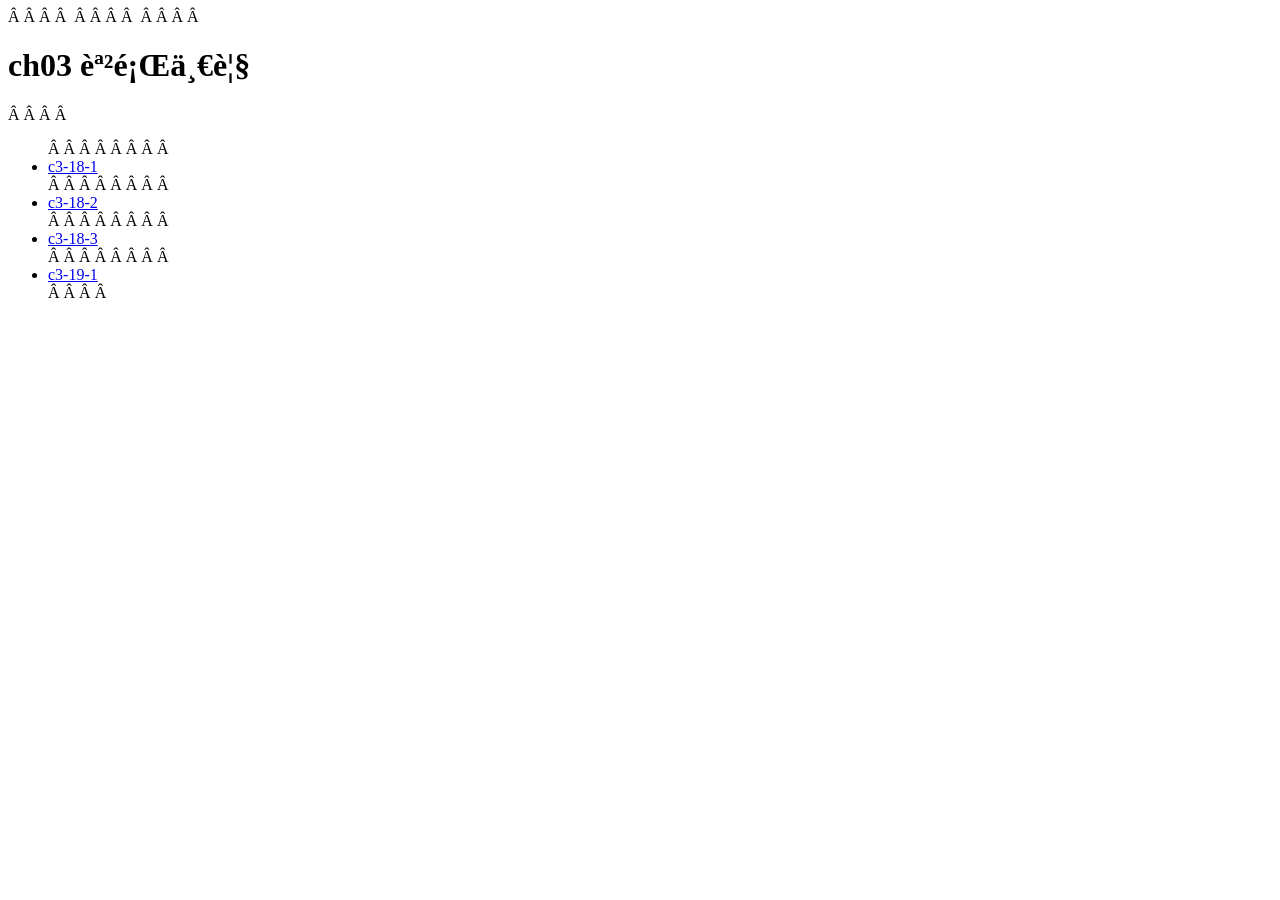
<file: index.html>
<!DOCTYPE html>
<html lang=“ja”>
<head>
    <meta charset=“UTF-8">
    <title>ch03 課題一覧</title>
</head>
<body>
    <h1>ch03 課題一覧</h1>
    <ul>
        <li><a href=“c3-18-1/“>c3-18-1</a></li>
        <li><a href=“c3-18-2/“>c3-18-2</a></li>
        <li><a href=“c3-18-3/“>c3-18-3</a></li>
        <li><a href=“c3-19-1/“>c3-19-1</a></li>
    </ul>
</body>
</html>
</file>
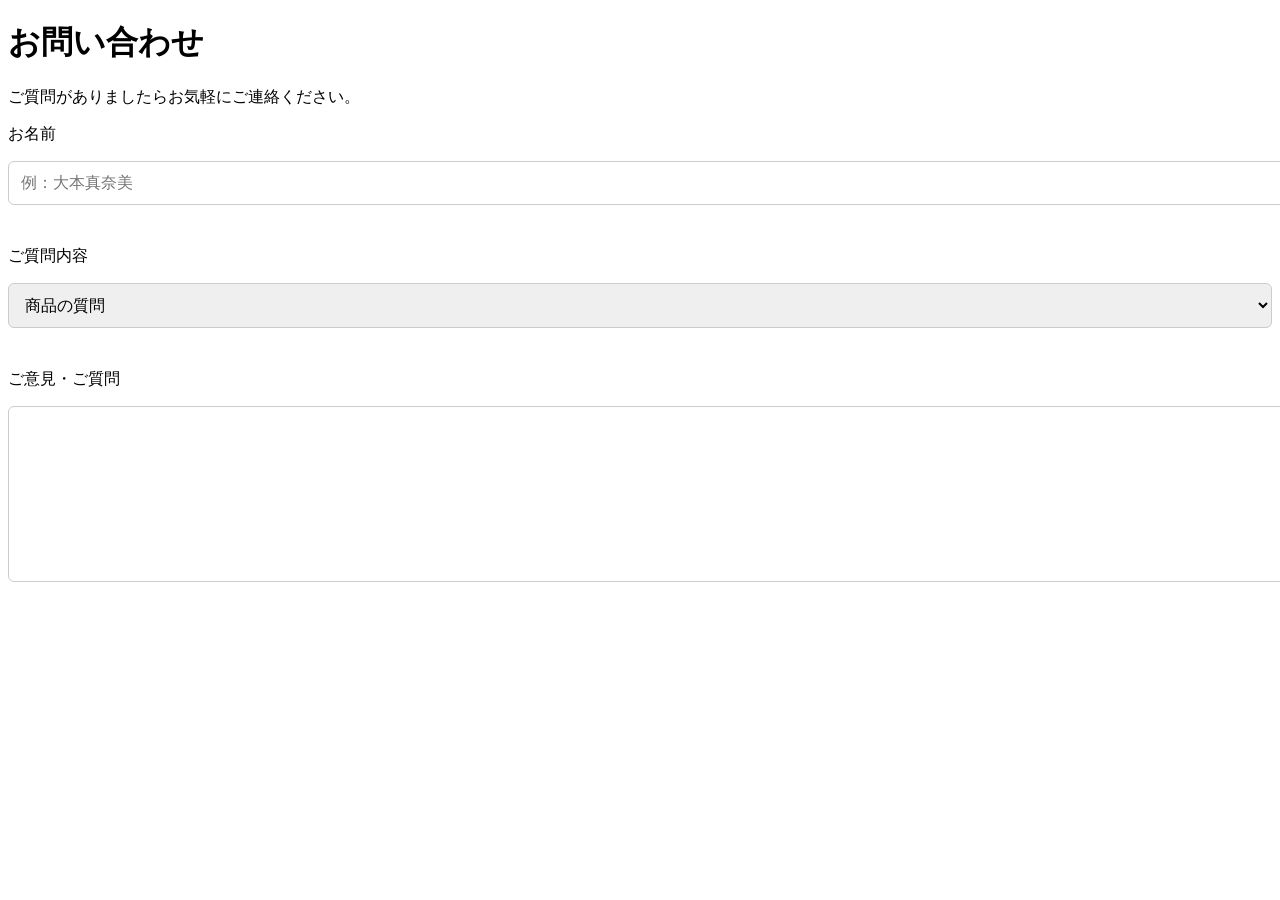
<file: 03-18/index.html>
<!DOCTYPE html>
<html lang="ja">
<head>
    <meta charset="UTF-8">
    <meta name="viewport" content="width=device-width, initial-scale=1">
    <title>お問い合わせ</title>
    <link rel="stylesheet" href="style.css">
</head>
<body>
    <h1>お問い合わせ</h1>
    <p>ご質問がありましたらお気軽にご連絡ください。</p>
    <p>お名前</p>
    <input type="text" placeholder="例：大本真奈美">
    <p>ご質問内容</p>
    <select name="question">
        <option value="a">商品の質問</option>
        <option value="b">お店について</option>
        <option value="c">その他</option>
    </select>
    <p>ご意見・ご質問</p>
    <textarea name="message"></textarea>
</body>
</html>
</file>
<file: 03-18/style.css>
/* 入力フィールド共通の装飾 */
input[type="text"],
select,
textarea {
    width: 100%;             /* 横幅いっぱいに広げる */
    padding: 12px;           /* 内側に余白を作ってクリックしやすく */
    border: 1px solid #ccc;  /* 消えた枠線を復活させる */
    border-radius: 6px;      /* 角を丸くして柔らかい印象に */
    margin-bottom: 25px;     /* 次の項目との間に余白を作る */
    font-size: 16px;         /* 入力する文字の大きさ */
}

/* テキストエリアの高さ指定 */
textarea {
    height: 150px;           /* 高さを固定して入力しやすくする */
}
</file>
